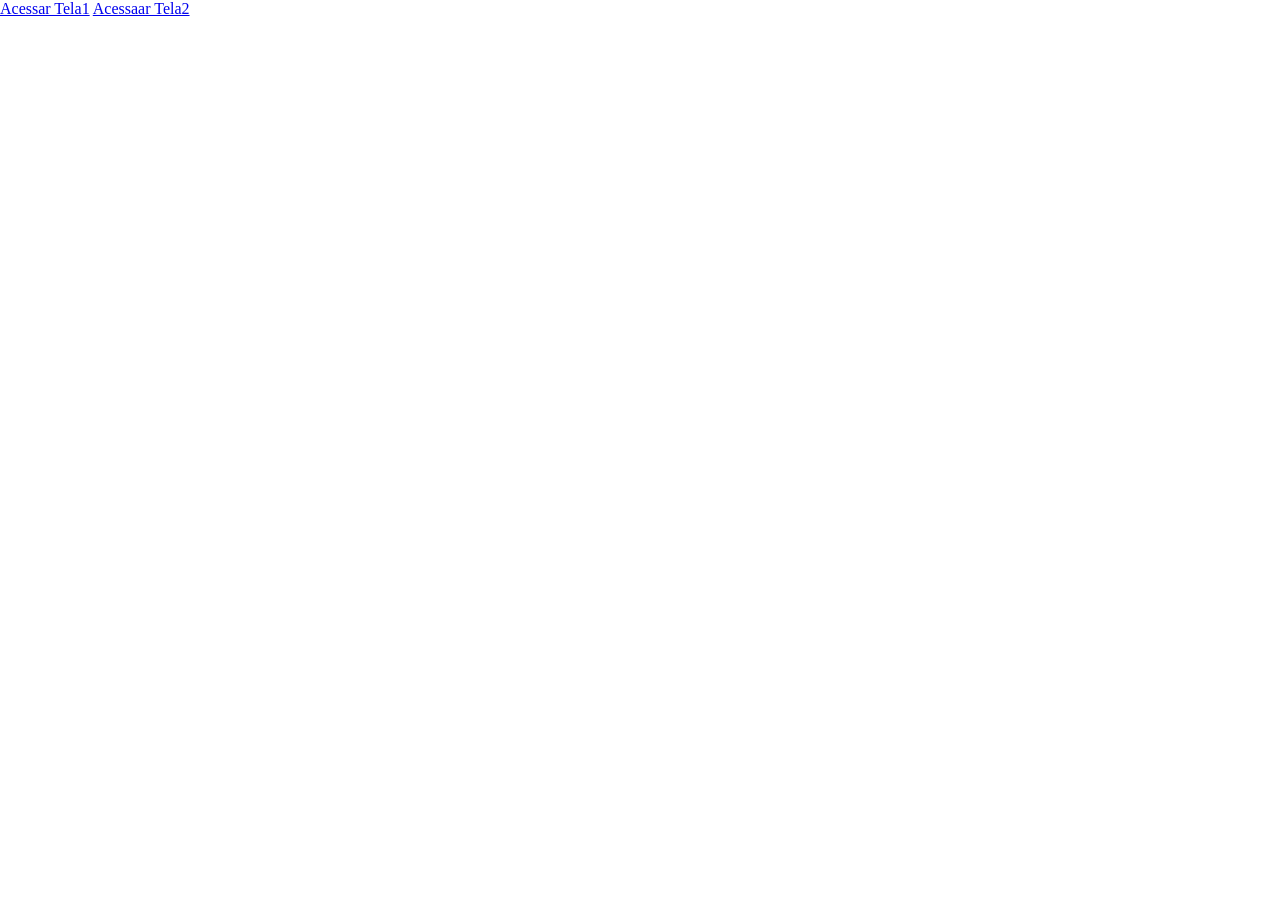
<file: index.html>
<html lang="en">
<head>
    <meta charset="UTF-8">
    <meta name="viewport" content="width=device-width, initial-scale=1.0">
    <link rel="stylesheet" href="style.css">
    <title>Document</title>
</head>
<body>
    <a href="tela1.html">Acessar Tela1</a>
    <a href="tela2.html">Acessaar Tela2</a>
</body>
</html>
</file>
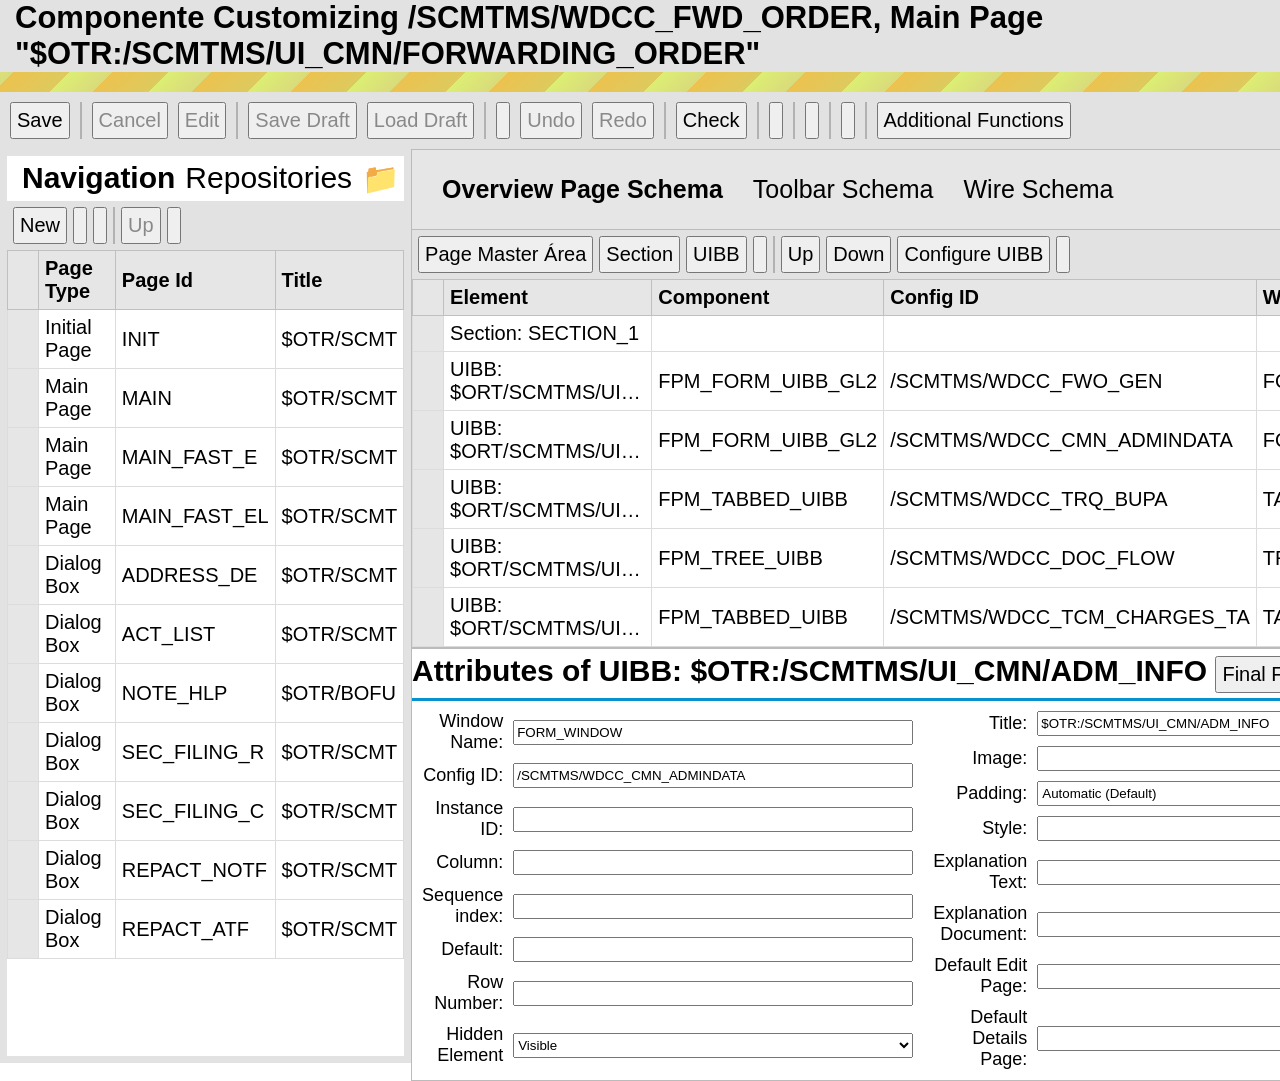
<file: tela1.html>
<html lang="en">
<head>
    <meta charset="UTF-8">
    <meta name="viewport" content="width=device-width, initial-scale=1.0">
    <link rel="stylesheet" href="style.css">
    <title>Tela1</title>
</head>
<body>

    <header>
        <nav>
            <p id="nav_titulo_1"><b>Componente Customizing /SCMTMS/WDCC_FWD_ORDER, Main Page "$OTR:/SCMTMS/UI_CMN/FORWARDING_ORDER"</b></p>

            <div id="div_nav_1">
            </div>

            <div id="aba_edicao_1">   
                <button class="botao_1">Save</button>
                <div class="separador1"></div>
                <button class="botao_1s">Cancel</button>
                <button class="botao_1s">Edit</button>
                <div class="separador1"></div>
                <button class="botao_1s">Save Draft</button>
                <button class="botao_1s">Load Draft</button>
                <div class="separador1"></div>
                <button class="botao_1s"></button>
                <button class="botao_1s">Undo</button>
                <button class="botao_1s">Redo</button>
                <div class="separador1"></div>
                <button class="botao_1">Check</button>
                <div class="separador1"></div>
                <button class="botao_1"></button>
                <div class="separador1"></div>
                <button class="botao_1"></button>
                <div class="separador1"></div>
                <button class="botao_1"></button>
                <div class="separador1"></div>
                <button class="botao_1">Additional Functions</button>
            </div>
        </nav>
    </header>

    <main id="main_1">

        <div id="aba_navigation">

            <div class="navigation">
                <p><b>Navigation</b></p>
                <p>Repositories</p>
                <p>📁</p>  
            </div>

            <div id="navigation_bar">
                <button class="botao_1">New</button>
                <button class="botao_1"></button>
                <button class="botao_1"></button>
                <div class="separador1"></div>
                <button class="botao_1s">Up</button>
                <button class="botao_1"></button>
            </div>

            <table class="navigation_tab">
                <thead>
                    <tr>
                        <th></th>
                        <th>Page Type</th>
                        <th>Page Id</th>
                        <th>Title</th>
                    </tr>
                </thead>
                <tbody>
                    <tr>
                        <td></td>
                        <td>Initial Page</td>
                        <td>INIT</td>
                        <td>$OTR/SCMT</td>
                    </tr>
                    <tr>
                        <td></td>
                        <td>Main Page</td>
                        <td>MAIN</td>
                        <td>$OTR/SCMT</td>
                    </tr>
                    <tr>
                        <td></td>
                        <td>Main Page</td>
                        <td>MAIN_FAST_E</td>
                        <td>$OTR/SCMT</td>
                    </tr>
                    <tr>
                        <td></td>
                        <td>Main Page</td>
                        <td>MAIN_FAST_EL</td>
                        <td>$OTR/SCMT</td>
                    </tr>
                    <tr>
                        <td></td>
                        <td>Dialog Box</td>
                        <td>ADDRESS_DE</td>
                        <td>$OTR/SCMT</td>
                    </tr>
                    <tr>
                        <td></td>
                        <td>Dialog Box</td>
                        <td>ACT_LIST</td>
                        <td>$OTR/SCMT</td>
                    </tr>
                    <tr>
                        <td></td>
                        <td>Dialog Box</td>
                        <td>NOTE_HLP</td>
                        <td>$OTR/BOFU</td>
                    </tr>
                    <tr>
                        <td></td>
                        <td>Dialog Box</td>
                        <td>SEC_FILING_R</td>
                        <td>$OTR/SCMT</td>
                    </tr>
                    <tr>
                        <td></td>
                        <td>Dialog Box</td>
                        <td>SEC_FILING_C</td>
                        <td>$OTR/SCMT</td>
                    </tr>
                    <tr>
                        <td></td>
                        <td>Dialog Box</td>
                        <td>REPACT_NOTF</td>
                        <td>$OTR/SCMT</td>
                    </tr>
                    <tr>
                        <td></td>
                        <td>Dialog Box</td>
                        <td>REPACT_ATF</td>
                        <td>$OTR/SCMT</td>
                    </tr>
                </tbody>
            </table>
        </div>

        <div id="lado_direito1">

            <div>

            </div>

            <div class="aba_overview">

            <div class="overview_titulo">
                <p><b>Overview Page Schema</b></p>
                <p>Toolbar Schema</p>
                <p>Wire Schema</p>
            </div>

            <div id="overview_bar">
                <button class="botao_1">Page Master Área</button>
                <button class="botao_1">Section</button>
                <button class="botao_1">UIBB</button>
                <button class="botao_1"></button>
                <div class="separador1"></div>
                <button class="botao_1">Up</button>
                <button class="botao_1">Down</button>

                <button class="botao_1">Configure UIBB</button>
                <button class="botao_1"></button>
                
            </div>
                <table class="overview_tab">
                    <tr>
                        <th></th>
                        <th>Element</th>
                        <th>Component</th>
                        <th>Config ID</th>
                        <th>Window Name</th>
                    </tr>

                    <tr>
                        <td></td>
                        <td>Section: SECTION_1</td>
                        <td></td>
                        <td></td>
                        <td></td>
                    </tr>

                    <tr>
                        <td></td>
                        <td>UIBB: $ORT/SCMTMS/UI…</td>
                        <td>FPM_FORM_UIBB_GL2</td>
                        <td>/SCMTMS/WDCC_FWO_GEN</td>
                        <td>FORM_WINDOW</td>
                    </tr>

                    <tr>
                        <td></td>
                        <td>UIBB: $ORT/SCMTMS/UI…</td>
                        <td>FPM_FORM_UIBB_GL2</td>
                        <td>/SCMTMS/WDCC_CMN_ADMINDATA</td>
                        <td>FORM_WINDOW</td>
                    </tr>

                    <tr>
                        <td></td>
                        <td>UIBB: $ORT/SCMTMS/UI…</td>
                        <td>FPM_TABBED_UIBB</td>
                        <td>/SCMTMS/WDCC_TRQ_BUPA</td>
                        <td>TABBED_WINDOW</td>
                    </tr>

                    <tr>
                        <td></td>
                        <td>UIBB: $ORT/SCMTMS/UI…</td>
                        <td>FPM_TREE_UIBB</td>
                        <td>/SCMTMS/WDCC_DOC_FLOW</td>
                        <td>TREE_WINDOW</td>
                    </tr>

                    <tr>
                        <td></td>
                        <td>UIBB: $ORT/SCMTMS/UI…</td>
                        <td>FPM_TABBED_UIBB</td>
                        <td>/SCMTMS/WDCC_TCM_CHARGES_TA</td>
                        <td>TABBED_WINDOW</td>
                    </tr>
                </table>
            </div>

            <div id="aba_attributes">
                <div id="attribute_titulo">
                    <b>Attributes of UIBB: $OTR:/SCMTMS/UI_CMN/ADM_INFO</b> 
                    <button class="botao_1">Final Flags</button>
                </div>
                
                <div class="containers1">
                    <div class="attributes_container1">
                        <div class="attributes">
                            <label for="">Window Name:</label>
                            <input class="input_attributes" value="FORM_WINDOW">
                        </div>
                        <div class="attributes">
                            <label for="configId">Config ID:</label>
                            <input class="input_attributes" value="/SCMTMS/WDCC_CMN_ADMINDATA">
                        </div>
                        <div class="attributes">
                            <label for="instanceId">Instance ID:</label>
                            <input class="input_attributes" type="text" value="">
                        </div>
                        <div class="attributes">
                            <label for="colunm">Column:</label>
                            <input class="input_attributes" type="text" value="">
                        </div>
                        <div class="attributes">
                            <label for="sequenceIndex">Sequence index:</label>
                            <input class="input_attributes" type="text" id="sequenceIndex" value="">
                        </div>
                        <div class="attributes">
                            <label for="default">Default:</label>
                            <input class="input_attributes" type="text" id="default" value="">
                        </div>
                        <div class="attributes">
                            <label for="rowNumber">Row Number:</label>
                            <input class="input_attributes" type="text" id="rowNumber" value="">
                        </div>
                        <div class="attributes">
                            <label for="hiddenElement">Hidden Element</label>
                            <select class="input_attributes">
                                <option>Visible</option>
                                <option>Hidden and Exclude...</option>
                                <option>Hidden and Processed...</option>
                            </select>
                        </div>     
                    </div>
                    <div class="attributes_container1">
                        <div class="attributes">
                            <label for="title">Title:</label>
                            <input class="input_attributes" value="$OTR:/SCMTMS/UI_CMN/ADM_INFO"> 
                        </div>
                        <div class="attributes">
                            <label for="image">Image:</label>
                            <input class="input_attributes" type="">
                        </div>
                        <div class="attributes">
                            <label for="padding">Padding:</label>
                            <select class="input_attributes">
                                <option>Automatic (Default)</option>
                            </select>
                        </div>
                        <div class="attributes">
                            <label for="style">Style:</label>
                            <input class="input_attributes" type="text">
                        </div>
                        <div class="attributes">
                            <label for="explanationText">Explanation Text:</label>
                            <input class="input_attributes" type="text">
                        </div>
                        <div class="attributes">
                            <label for="explanationDoc">Explanation Document:</label>
                            <input class="input_attributes" type="text">
                        </div>
                        <div class="attributes">
                            <label for="defaultEdit">Default Edit Page:</label>
                            <input class="input_attributes" type="text">
                        </div>
                        <div class="attributes">
                            <label for="defaultDetails">Default Details Page:</label>
                            <input class="input_attributes" type="text">
                        </div>
                    </div>
                </div>
            </div>

    </main>

    <footer>


    </footer>

</body>
</html>
</file>
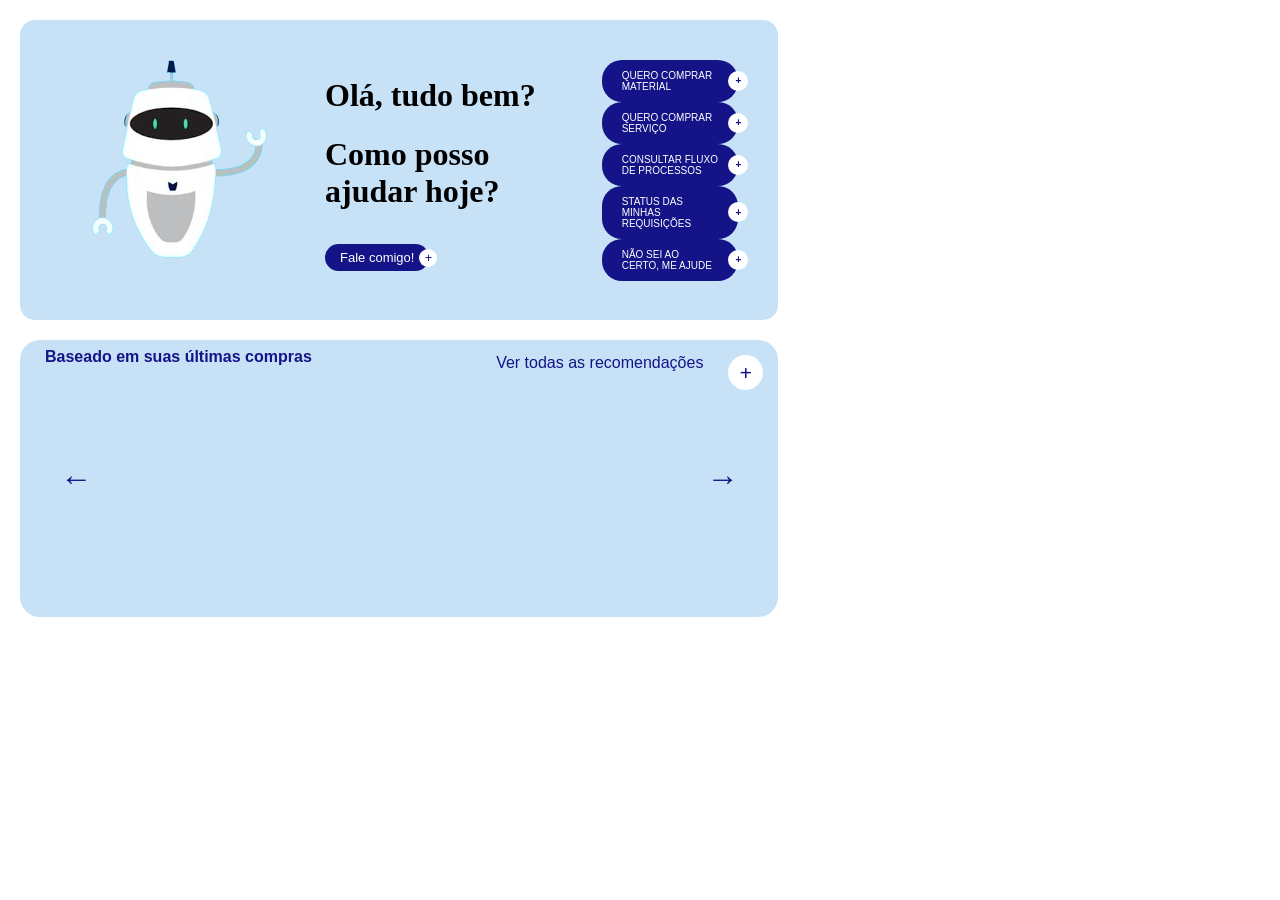
<file: tela2.html>
<html lang="en">

<head>
    <meta charset="UTF-8">
    <meta name="viewport" content="width=device-width, initial-scale=1.0">
    <link rel="stylesheet" href="style.css">
    <title>Tela2</title>

</head>

<body>

    <header class="cabecalho">
        <img src="assets/Robozinho.png" alt="Robo dando oi">
        <ul>
            <h1 class="h1_tela2">Olá, tudo bem?</h1>
            <h1 class="h1_tela2">Como posso ajudar hoje?</h1>
            <p class="falecomigo">
                Fale comigo!
                <span class="bolinha">+</span>
            </p>
        </ul>


        <nav class="menu">
            <ul>
                <li>QUERO COMPRAR MATERIAL<span>+</span></li>
                <Li>QUERO COMPRAR SERVIÇO<span>+</span></Li>
                <Li>CONSULTAR FLUXO DE PROCESSOS<span>+</span></Li>
                <Li>STATUS DAS MINHAS REQUISIÇÕES<span>+</span></Li>
                <Li>NÃO SEI AO CERTO, ME AJUDE<span>+</span></Li>
            </ul>

        </nav>
    </header>
    <main>

        <section class="ultimascompras">
            <span class="mais">+</span>
            <span class="seta">←</span>

            <h4 class="h4_tela2">Baseado em suas últimas compras</h4>
            <a class="vertodas">Ver todas as recomendações</a>

            <span class="seta">→</span>

        </section>


    </main>

    <footer>


    </footer>

</body>

</html>
</file>
<file: style.css>
body {
    margin: 0;
    background-color: rgb(255, 255, 255);
}

.cabecalho {
    background-color: rgb(199, 225, 247);
    padding: 20px 40px;
    display: flex;
    border-radius: 15px;
    margin: 20px;
    max-width: 53%;
    justify-content: space-between;
    align-items: center;
}

.falecomigo {
    background-color: rgb(20, 20, 136);
    color: white;
    padding: 6px 15px;
    border-radius: 25px;
    border: none;
    font-family: "Segoe UI", Tahoma, sans-serif;
    font-size: 13px;
    position: relative;
    width: auto;
    display: inline-block;
}

.falecomigo .bolinha {
    background-color: white;
    color: rgb(20, 20, 136);
    width: 18px;
    height: 18px;
    border-radius: 50%;
    display: flex;
    justify-content: center;
    align-items: center;
    position: absolute;
    right: -8px;
    top: 50%;
    transform: translateY(-50%);
}

.ultimascompras {
    background-color: rgb(199, 225, 247);
    padding: 100px 40px;
    display: flex;
    border-radius: 15px;
    margin: 20px;
    max-width: 53%;
    position: relative;
}


.menu {
    background-color: rgb(199, 225, 247);
    display: flex;
    justify-content: flex-end;
    gap: 15px;
    margin-left: auto;
}

.menu Li {
    background-color: rgb(20, 20, 136);
    padding: 10px 20px;
    border-radius: 20px;
    font-family: "Segoe UI", Tahoma, sans-serif;
    color: #ffffff;
    font-weight: 250;
    font-size: 10px;
    display: flex;
    justify-content: space-between;
    align-items: center;
    position: relative;
}

.menu li span {
    background-color: white;
    color: rgb(20, 20, 136);
    width: 20px;
    height: 20px;
    border-radius: 50%;
    display: flex;
    justify-content: center;
    align-items: center;
    font-weight: bold;
    position: absolute;
    right: -10px;
    top: 50%;
    transform: translateY(-50%);
}

.ultimascompras {
    border-radius: 20px;
    padding: 120px 40px;
    display: flex;
    justify-content: space-between;
    

}

.h4_tela2 {
    color: rgb(20, 20, 136);
    font-family: 'Segoe UI', Tahoma, Geneva, Verdana, sans-serif;
    position: absolute;
    left: 25px;
    top: -5%;

}

.vertodas {
    color: rgb(20, 20, 136);
    text-decoration: none;
    font-family: 'Segoe UI', Tahoma, Geneva, Verdana, sans-serif;
    position: absolute;
    right: 75px;
    top: 5%;

}
.seta {
    font-size: 32px;
    cursor: pointer;
    color: rgb(20, 20, 136);
}

.mais {
    position: absolute;
    top: 15px;
    right: 15px;
    background-color: white;
    width: 35px;
    height: 35px;
    border-radius: 50%;
    display: flex;
    justify-content: center;
    align-items: center;
    font-size: 22px;
    font-weight: bold;
    color: rgb(20, 20, 136);
    cursor: pointer;
}


#main_1 {
    display: flex;
}

#nav_titulo_1 {
    background-color: rgb(226, 226, 226);
    font-family: 'Segoe UI', Tahoma, Geneva, Verdana, sans-serif;
    font-size: 31px;
    margin: 0;
    padding-left: 15px;
}

#div_nav_1 {
    padding: 10px;
    background: repeating-linear-gradient(-45deg, #cfd156c7, #dcee73 30px, #d1b724bb 30px, #e4a906b4 70px);
}

#aba_edicao_1 {
    background-color: rgb(226, 226, 226);
    list-style: none;
    display: flex;
    margin: 0;
    padding: 10px;
    gap: 10px;
}

.botao_1 {
    padding: 5px;
    font-size: 20px;
}

.botao_1s {
    padding: 5px;
    font-size: 20px;
    color: rgba(0, 0, 0, 0.429);
}

.separador1 {
    border: 1px solid rgba(148, 147, 147, 0.601);
    height: 35px;
}

#aba_navigation {
    width: 520px;
    border: 7px solid rgb(226, 226, 226);
    font-family: 'Segoe UI', Tahoma, Geneva, Verdana, sans-serif;
    height: 100vh;
}

.navigation {
    display: flex;
    font-family: 'Segoe UI', Tahoma, Geneva, Verdana, sans-serif;
    font-size: 30px;
    justify-content: space-between;
    padding-left: 10px;
}

.navigation p {
    margin: 5px;
}

#navigation_bar {
    background-color: rgb(226, 226, 226);
    list-style: none;
    display: flex;
    margin: 0;
    padding: 6px;
    gap: 6px;
}

.navigation_tab {
    width: 100%;
    border: 1px;
    border-color: black;
    border-collapse: collapse;
    font-size: 20px;
}

.navigation_tab th {
    background: #e6e6e6;
    padding: 6px;
    text-align: left;
    border: 1px solid #c0c0c0;
}

.navigation_tab td {
    padding: 6px;
    border: 1px solid #dcdcdc;
}

.navigation_tab tr:hover {
    background: #507ad68a;
}

.navigation_tab td:first-child,
.navigation_tab th:first-child {
    background: #e6e6e6;
    padding: 15px;
}



#lado_direito1 {
    justify-content: space-between;
    font-family: 'Segoe UI', Tahoma, Geneva, Verdana, sans-serif;
    font-size: 20px;
    flex: 1;
}

.aba_overview {
    background: white;
    border: 1px solid #bbb;
}

.overview_titulo {
    display: flex;
    background: #e6e6e6;
    border-bottom: 1px solid #bbb;
    gap: 30px;
    padding-left: 30px;
    font-size: 25px;
}

#overview_bar {
    background-color: rgb(226, 226, 226);
    list-style: none;
    display: flex;
    margin: 0;
    padding: 6px;
    gap: 6px;
}

.overview_tab {
    width: 100%;
    border: 1px;
    border-color: black;
    border-collapse: collapse;
    font-size: 20px;
}

.overview_tab th {
    background: #e6e6e6;
    padding: 6px;
    text-align: left;
    border: 1px solid #c0c0c0;
}

.overview_tab td {
    padding: 6px;
    border: 1px solid #dcdcdc;
}

.navigation_tab tr:hover,
.overview_tab tr:hover {
    background: #90d6ffa1;
}

.overview_tab td:first-child,
.overview_tab th:first-child {
    background: #e6e6e6;
    padding: 15px;
}

#aba_attributes {
    border: 1px solid #bbb;
    margin-bottom: 15px;
    margin: 0;
}

#attribute_titulo {
    padding-top: 5px;
    padding-bottom: 5px;
    font-size: 30px;
    border-bottom: 3px solid #0592ce;
}

.attributes {
    display: flex;
    align-items: center;
    justify-content: flex-end;
}

.attributes label {
    margin-right: 10px;
    font-size: 18px;
    text-align: right;
    flex: 1;
}

.containers1 {
    display: flex;
}

.attributes_container1 {
    flex: 1;
    display: flex;
    flex-direction: column;
    gap: 10px;
    margin: 10px;
}

.input_attributes {
    height: 25px;
    width: 400px;
}

button {
    cursor: pointer;
}
</file>
